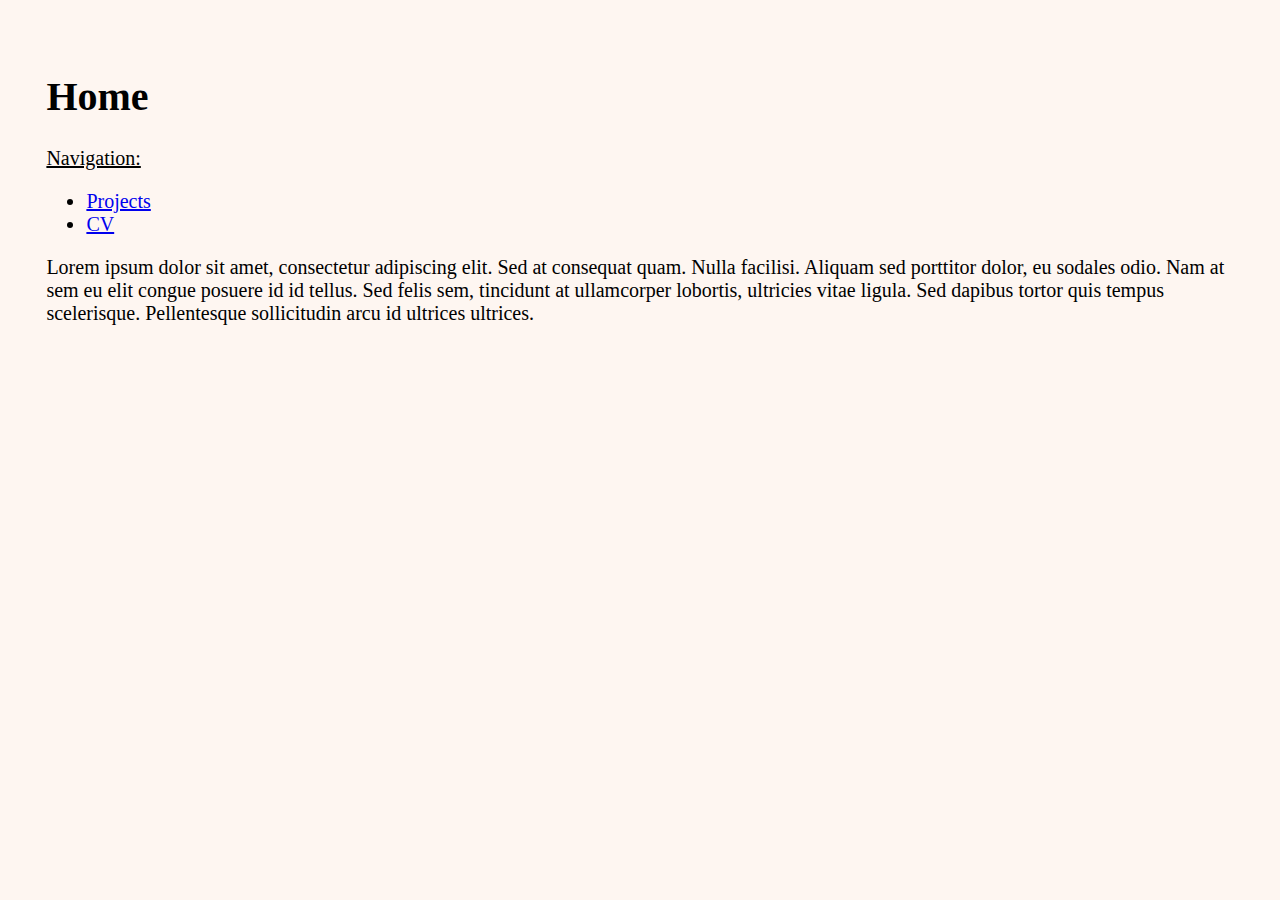
<file: index.html>
<!doctype html>
<html lang="en">
  <head>
    <meta charset="utf-8">
    <meta name="viewport" content="width=device-width, initial-scale=1">
    <link href="styles.css" type="text/css" rel="stylesheet">

    <style>
      body{
        
        padding: 0 3%;
        padding: 3%;
        font-size: 20px;
      }
      </style>

    <title>Portfolio Site</title>
    <h1>Home</h1>
  <body>
    <u>Navigation:</u>
    <nav>
      <ul>
          <li><a href="projects.html">Projects</a></li>
          <li><a href="CV.html">CV</a></li>
      </ul>
        <p>Lorem ipsum dolor sit amet, consectetur adipiscing elit. Sed at consequat quam. 
          Nulla facilisi. Aliquam sed porttitor dolor, eu sodales odio. Nam at sem eu elit 
          congue posuere id id tellus. Sed felis sem, tincidunt at ullamcorper lobortis, 
          ultricies vitae ligula. Sed dapibus tortor quis tempus scelerisque. Pellentesque 
          sollicitudin arcu id ultrices ultrices. 
        </p>
  </nav>
  </body>
</html>
</file>
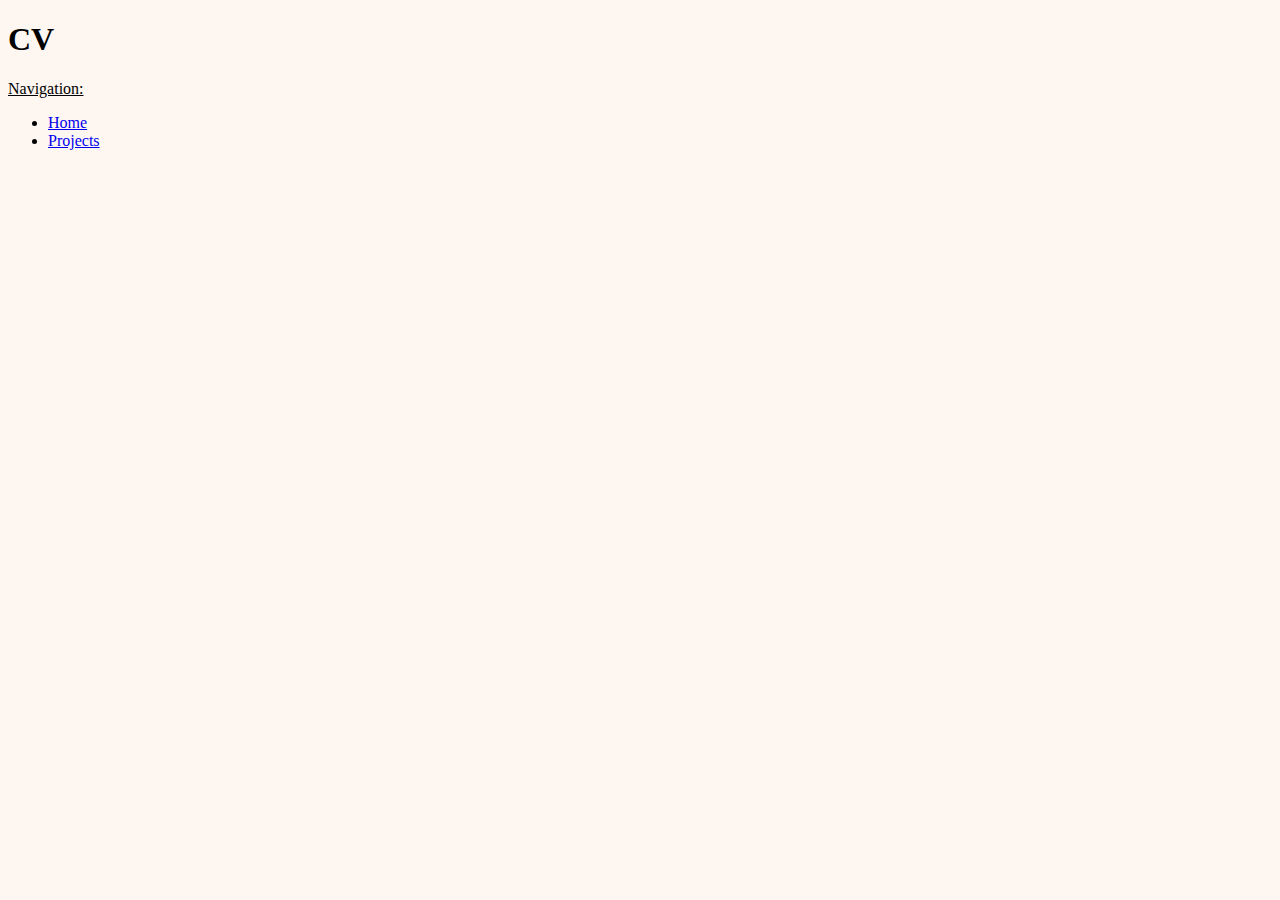
<file: cv.html>
<!DOCTYPE html>
<html lang="en">
  <head>
    <meta charset="utf-8"/>
    <link href="styles.css" type="text/css" rel="stylesheet">

    <title>CV</title>
    <h1>CV</h1>
  <body>
    <u>Navigation:</u>
    <nav>
      <ul>
          <li><a href="index.html">Home</a></li>
          <li><a href="projects.html">Projects</a></li>
      </ul>
  </nav>
  </body>
</html>
</file>
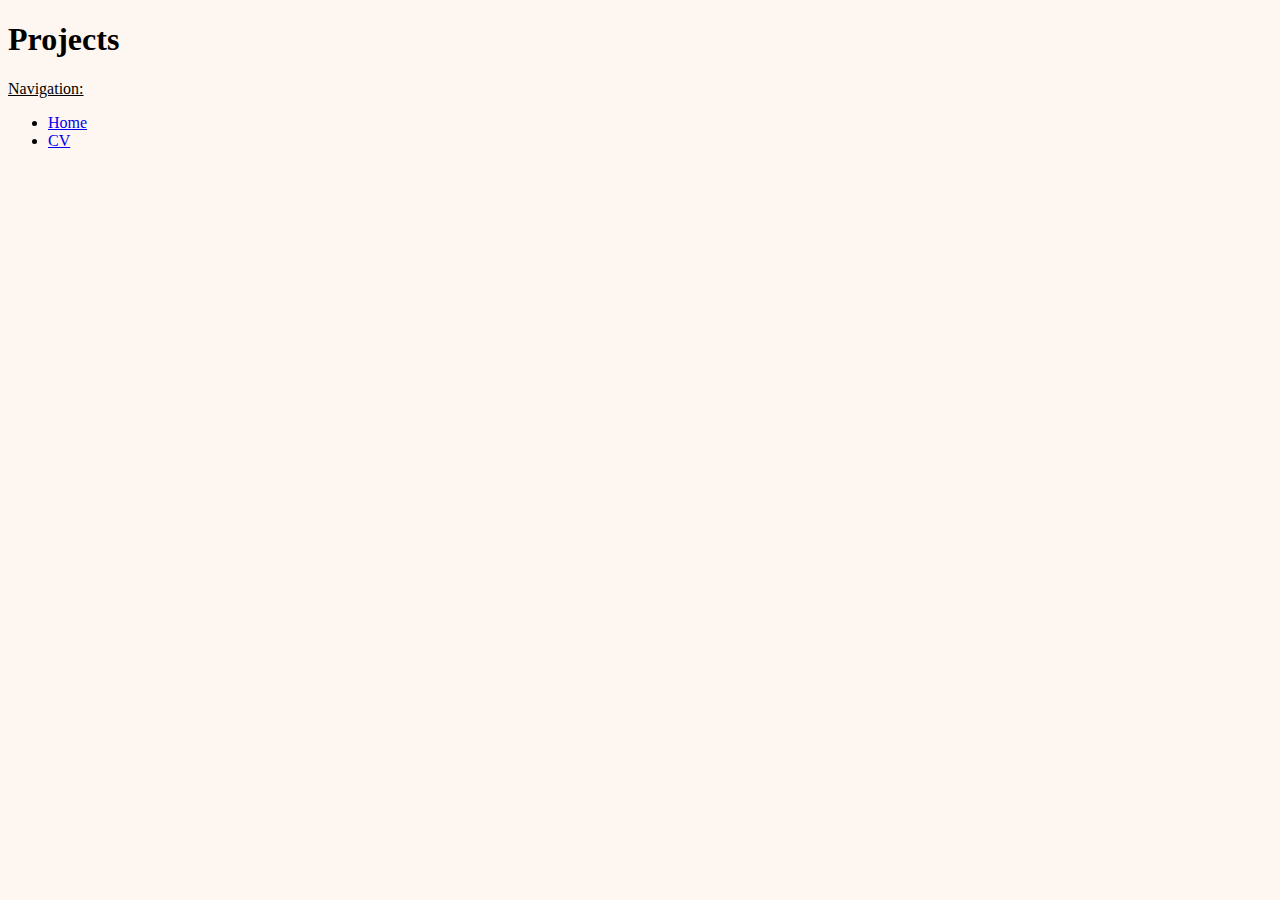
<file: projects.html>
<!DOCTYPE html>
<html lang="en">
  <head>
    <meta charset="utf-8"/>
    <link href="styles.css" type="text/css" rel="stylesheet">

    <title>Projects</title>
    <h1>Projects</h1>
  <body>
    <u>Navigation:</u>
    <nav>
      <ul>
          <li><a href="index.html">Home</a></li>
          <li><a href="CV.html">CV</a></li>
      </ul>
  </nav>
  </body>
</html>
</file>
<file: styles.css>
body{
background-color: rgb(254, 246, 241);
}
</file>
